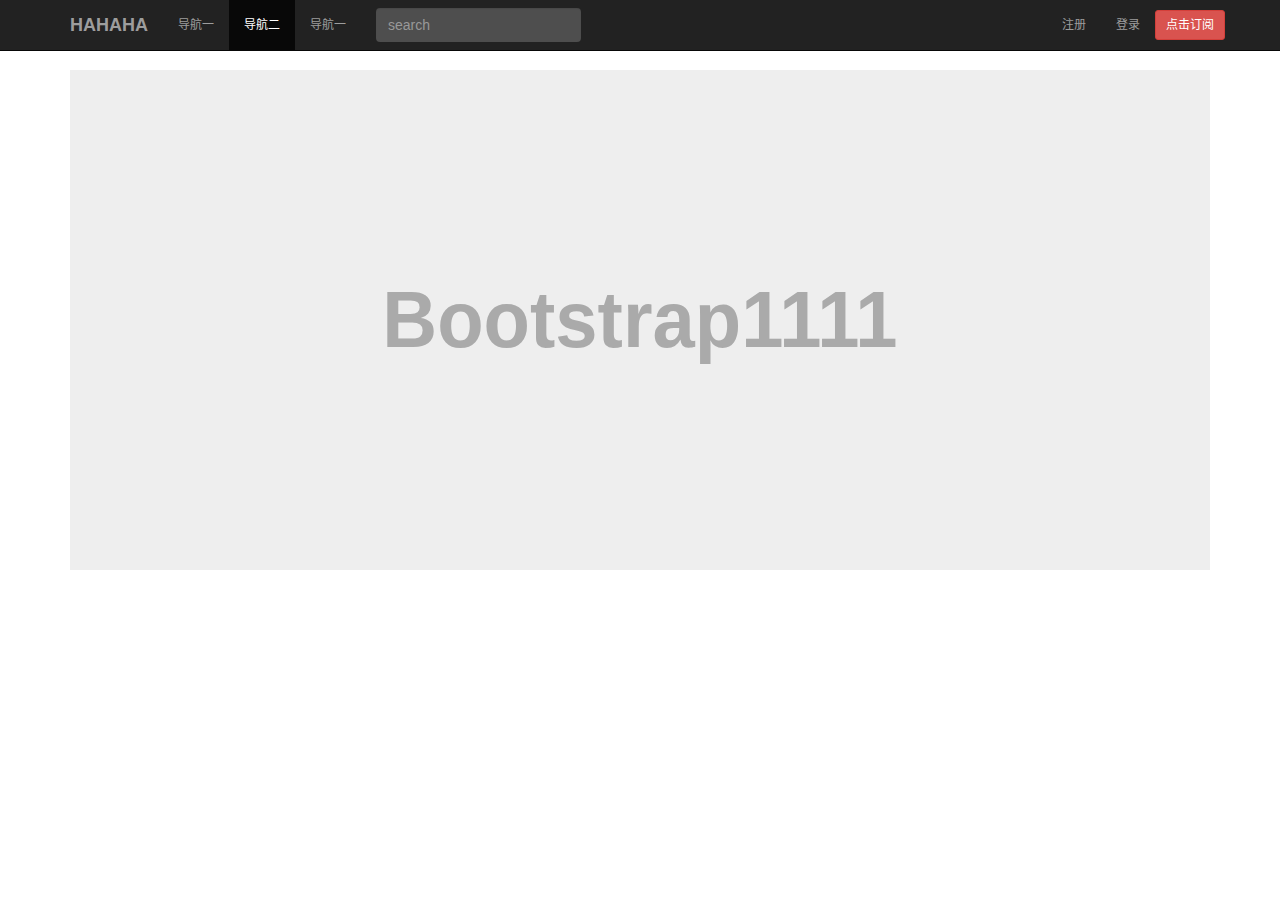
<file: index.html>
<!DOCTYPE html>
<html lang="zh-CN">
<head>
    <meta charset="UTF-8">
    <meta name="viewport"
          content="width=device-width, user-scalable=no, initial-scale=1.0, maximum-scale=1.0, minimum-scale=1.0">
    <meta http-equiv="X-UA-Compatible" content="IE=edag">
    <!--<link rel="stylesheet" href="lib/bootstrap-3.3.7-dist/css/bootstrap.min.css">-->
    <link rel="stylesheet" href="lib/bootstrap-3.3.7-dist/css/bootstrap.css">
    <link rel="stylesheet" href="css/reset.css">
    <link rel="stylesheet" href="css/public.css">
    <title>Title</title>
</head>
<body>
<!--header-->
<div class="navbar navbar-inverse navbar-fixed-top">
    <div class="container">
        <div class="navbar-header">
            <a href="#" class="navbar-brand"><strong>HAHAHA</strong></a>

            <button class="navbar-toggle" data-toggle="collapse" data -target="#header-wrap">
                <span class="icon-bar"></span>
                <span class="icon-bar"></span>
                <span class="icon-bar"></span>
            </button>
        </div>


        <div class="collapse navbar-collapse" id="header-wrap">
            <ul class="nav navbar-nav">
                <li><a href="#">导航一</a></li>
                <li class="active"><a href="#">导航二</a></li>
                <li><a href="#">导航一</a></li>
            </ul>
            <form action="" class="navbar-form navbar-left">
                <input type="text" placeholder="search" class="form-control">
                <button type="submit">
                    <i class="iconfont">&#xe681;</i>
                </button>
            </form>
            <div class="navbar-right">
                <a href="#" class="btn btn-danger btn-sm navbar-btn">点击订阅</a>
            </div>
            <div class="navbar-right">
                <ul class="navbar-nav nav">
                    <li class=""><a href="#">注册</a></li>
                    <li class=""><a href="login-form.html" data-toggle="modal" data-target="#login-modal">登录</a></li>
                </ul>
                <!--<p class="navbar-text">您好，<a href="#" class="navbar-link">朱朱朱</a></p>-->
            </div>
        </div>
    </div>
</div>

<!--content-->
<div class="container">
    <div class="carousel slide"  data-ride="carousel">
        <div class="carousel-inner">
            <div class="item active"><img data-src="holder.js/1200x500?text=Bootstrap1111" alt=""></div>
            <div class="item"><img data-src="holder.js/1200x500?text=Bootstrap2222" alt=""></div>
        </div>
    </div>
</div>




<!--登录弹窗-->
<div class="modal fade" id="login-modal" tabindex="-1" data-backdrop="false">
    <div class="modal-dialog ">
        <!--<div class="modal-title">smodal-title</div>-->
        <div class="modal-content"></div>
    </div>
</div>


<script src="lib/jquery/jquery-1.11.2.min.js"></script>
<script src="lib/bootstrap-3.3.7-dist/js/bootstrap.min.js"></script>
<script src="lib/holder2.9.4/holder.min.js"></script>
</body>
</html>
</file>
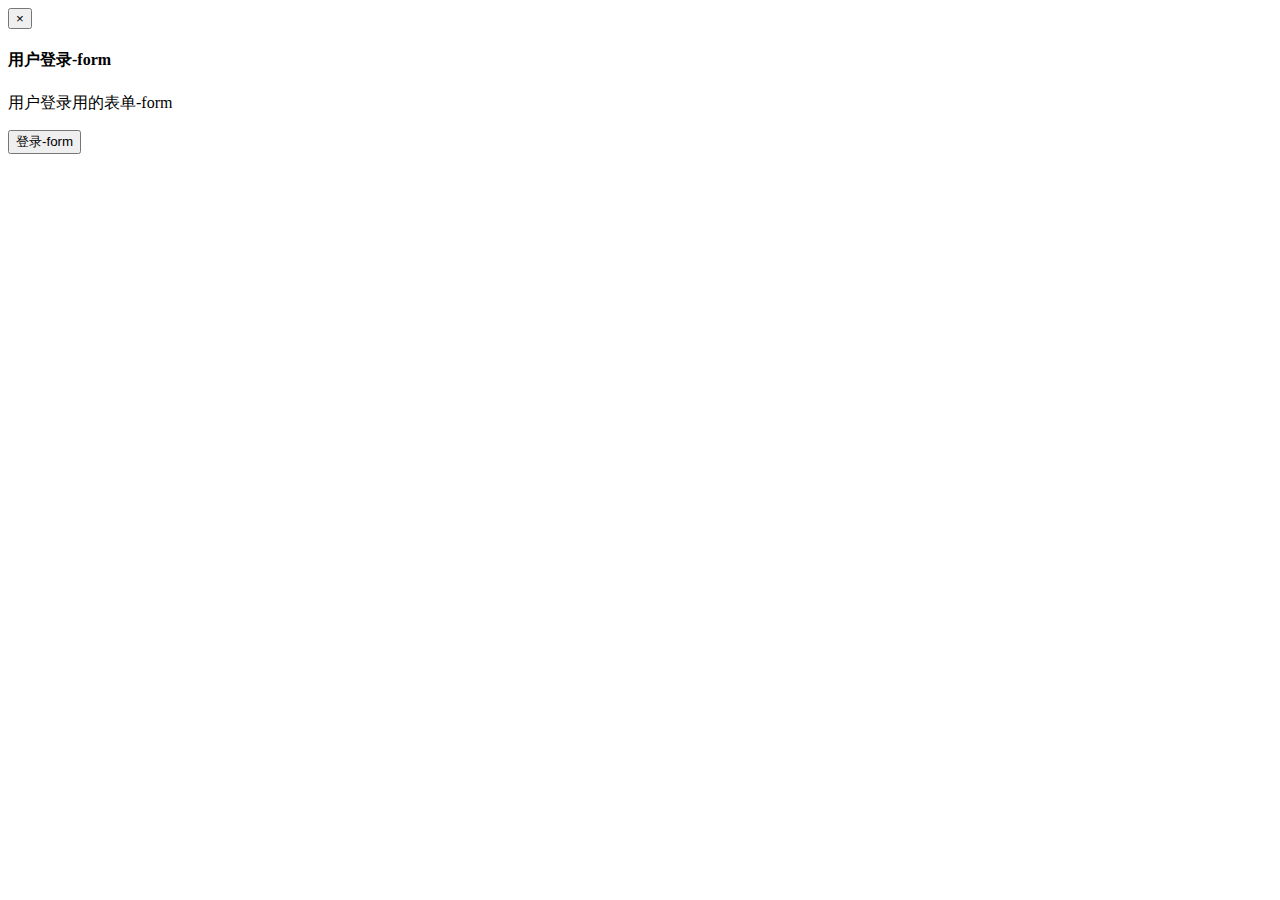
<file: login-form.html>
<!DOCTYPE html>
<html lang="en">
<head>
    <meta charset="UTF-8">
    <title>Title</title>
</head>
<body>
<div class="modal-header">
    <button class="close" data-dismiss="modal">&times;</button>
    <h4>用户登录-form</h4>
</div>
<div class="modal-body">
    <p>用户登录用的表单-form</p>
</div>
<div class="modal-footer">
    <button class="btn btn-primary">登录-form</button>
</div>
</body>
</html>
</file>
<file: css/public.css>
body{
    margin-top: 70px;
}
.navbar-inverse .form-control{
    border: none;
    background-color:rgba(255,255,255,0.2);
}
.navbar-inverse .navbar-form{position: relative; }
.navbar-inverse button[type="submit"]{
    background-color:transparent;
    border: none;
    position: absolute;
    top:-3px;
    right: 18px;
    /*left: 200px;*/
}
.navbar-inverse button[type="submit"]:focus{
    outline:none;
}
.navbar-inverse .iconfont{
   color: rgba(255,255,255,0.2);
}
</file>
